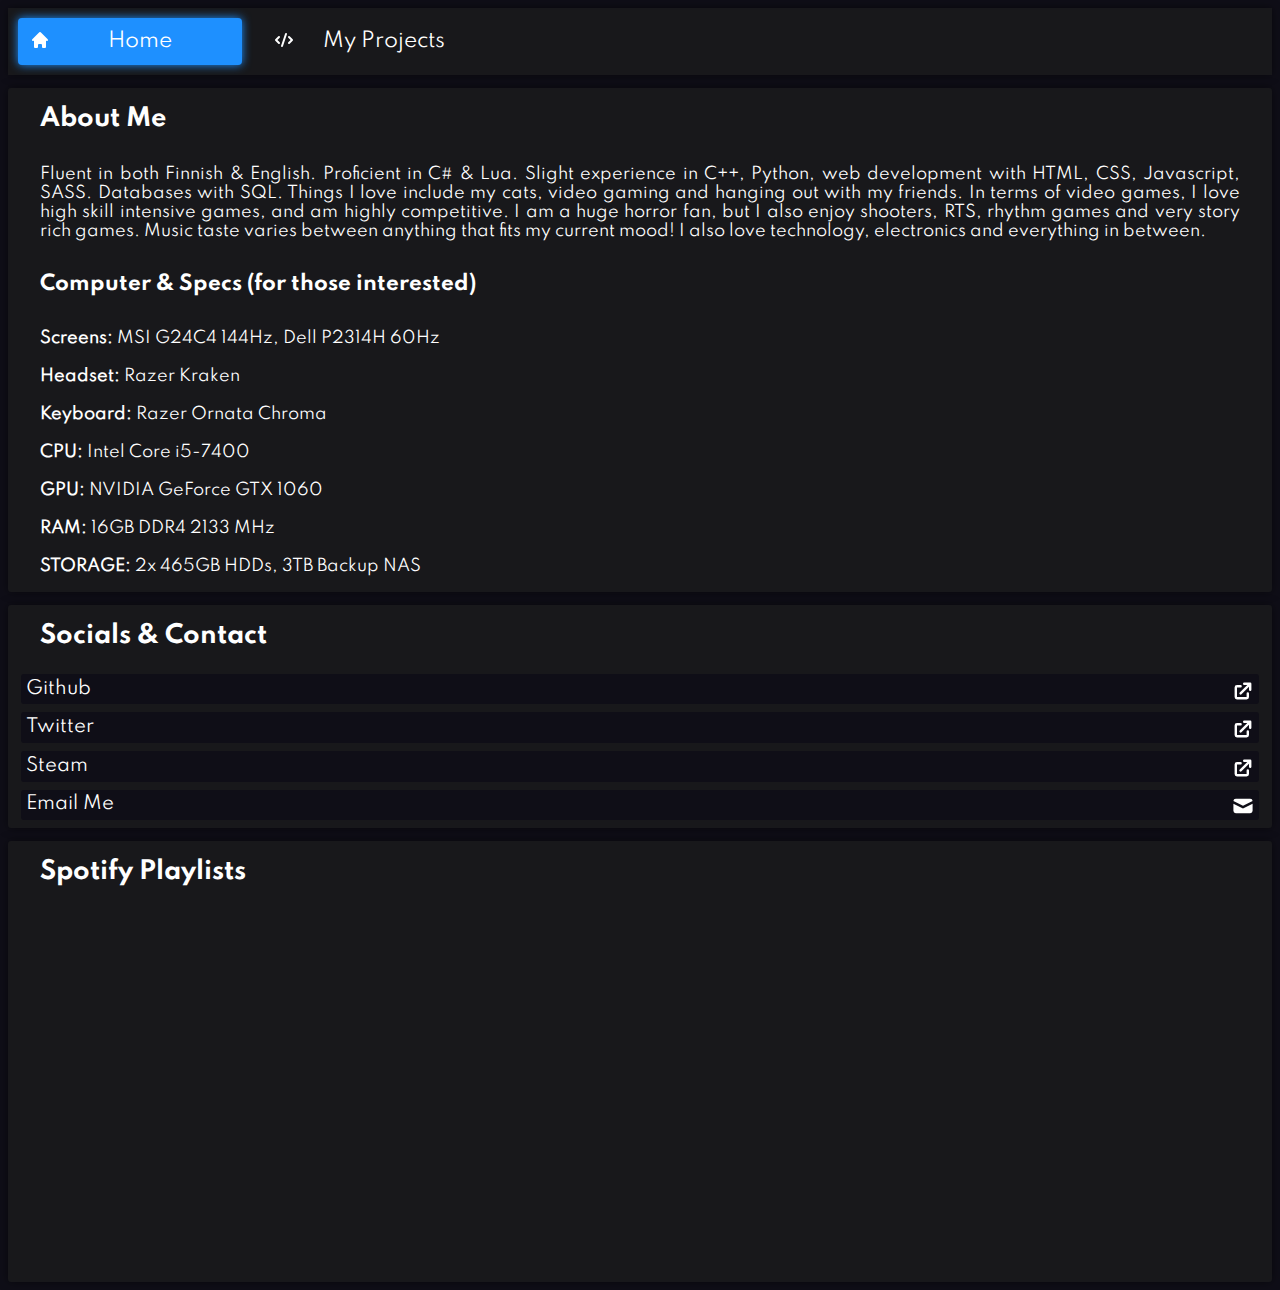
<file: index.html>
<!DOCTYPE html>
<html lang="en">
<head>
    <meta charset="UTF-8">
    <meta http-equiv="X-UA-Compatible" content="IE=edge">
    <meta name="viewport" content="width=device-width, initial-scale=1.0">
    <title>Sp00n3xJR's Site</title>
    <link rel="stylesheet" href="styles.css">
    <script src="profile.js" defer></script>
</head>

<body>
    <header>
        <div class="header">
            <div class="header-left">
                <a class="active" href="index.html">
                    <svg xmlns="http://www.w3.org/2000/svg" class="header-icon" viewBox="0 0 20 20" fill="currentColor">
                        <path d="M10.707 2.293a1 1 0 00-1.414 0l-7 7a1 1 0 001.414 1.414L4 10.414V17a1 1 0 001 1h2a1 1 0 001-1v-2a1 1 0 011-1h2a1 1 0 011 1v2a1 1 0 001 1h2a1 1 0 001-1v-6.586l.293.293a1 1 0 001.414-1.414l-7-7z" />
                      </svg>Home</a>
                <a href="projects.html">
                    <svg xmlns="http://www.w3.org/2000/svg" class="header-icon" viewBox="0 0 20 20" fill="currentColor">
                        <path fill-rule="evenodd" d="M12.316 3.051a1 1 0 01.633 1.265l-4 12a1 1 0 11-1.898-.632l4-12a1 1 0 011.265-.633zM5.707 6.293a1 1 0 010 1.414L3.414 10l2.293 2.293a1 1 0 11-1.414 1.414l-3-3a1 1 0 010-1.414l3-3a1 1 0 011.414 0zm8.586 0a1 1 0 011.414 0l3 3a1 1 0 010 1.414l-3 3a1 1 0 11-1.414-1.414L16.586 10l-2.293-2.293a1 1 0 010-1.414z" clip-rule="evenodd" />
                      </svg>My Projects</a>
            </div>
        </div>
    </header>

    <article>
        <main id="main"></main>

        <div class="Info-Box">
            <h1>About Me</h1>
            <p>
                Fluent in both Finnish & English. Proficient in C# & Lua. Slight experience in C++, Python, web development with HTML, CSS, Javascript, SASS. Databases with SQL.
                Things I love include my cats, video gaming and hanging out with my friends. In terms of video games, I love high skill intensive games, and am highly competitive.
                I am a huge horror fan, but I also enjoy shooters, RTS, rhythm games and very story rich games. Music taste varies between anything that fits my current mood! I also love technology, electronics and everything in between.
            </p>

            <h2>Computer & Specs (for those interested)</h2>
            <p>
                <b>Screens:</b>
                MSI G24C4 144Hz,
                Dell P2314H 60Hz
                <br> <br>

                <b>Headset:</b>
                Razer Kraken
                <br> <br>

                <b>Keyboard:</b>
                Razer Ornata Chroma
                <br> <br>

                <b>CPU:</b>
                Intel Core i5-7400
                <br> <br>

                <b>GPU:</b>
                NVIDIA GeForce GTX 1060
                <br> <br>

                <b>RAM:</b>
                16GB DDR4 2133 MHz
                <br> <br>

                <b>STORAGE:</b>
                2x 465GB HDDs, 3TB Backup NAS
            </p>
        </div>

        <div class="Info-Box">
            <h1>Socials & Contact</h1>
            <div>
                <a class="InfoButton" href="https://github.com/Sp00n3xJR">
                    Github
                    <svg xmlns="http://www.w3.org/2000/svg" class="link-icon" viewBox="0 0 20 20" fill="currentColor">
                        <path d="M11 3a1 1 0 100 2h2.586l-6.293 6.293a1 1 0 101.414 1.414L15 6.414V9a1 1 0 102 0V4a1 1 0 00-1-1h-5z" />
                        <path d="M5 5a2 2 0 00-2 2v8a2 2 0 002 2h8a2 2 0 002-2v-3a1 1 0 10-2 0v3H5V7h3a1 1 0 000-2H5z" />
                      </svg></a>
                <a class="InfoButton" href="https://Twitter.com/Sp00n3x2">
                    Twitter
                    <svg xmlns="http://www.w3.org/2000/svg" class="link-icon" viewBox="0 0 20 20" fill="currentColor">
                        <path d="M11 3a1 1 0 100 2h2.586l-6.293 6.293a1 1 0 101.414 1.414L15 6.414V9a1 1 0 102 0V4a1 1 0 00-1-1h-5z" />
                        <path d="M5 5a2 2 0 00-2 2v8a2 2 0 002 2h8a2 2 0 002-2v-3a1 1 0 10-2 0v3H5V7h3a1 1 0 000-2H5z" />
                      </svg></a>
                <a class="InfoButton" href="https://steamcommunity.com/id/sp00n3xjr/">
                    Steam
                    <svg xmlns="http://www.w3.org/2000/svg" class="link-icon" viewBox="0 0 20 20" fill="currentColor">
                        <path d="M11 3a1 1 0 100 2h2.586l-6.293 6.293a1 1 0 101.414 1.414L15 6.414V9a1 1 0 102 0V4a1 1 0 00-1-1h-5z" />
                        <path d="M5 5a2 2 0 00-2 2v8a2 2 0 002 2h8a2 2 0 002-2v-3a1 1 0 10-2 0v3H5V7h3a1 1 0 000-2H5z" />
                      </svg></a>
                <a class="InfoButton" href="mailto:sp00n3xjr@gmail.com">
                    Email Me
                    <svg xmlns="http://www.w3.org/2000/svg" class="link-icon" viewBox="0 0 20 20" fill="currentColor">
                        <path d="M2.003 5.884L10 9.882l7.997-3.998A2 2 0 0016 4H4a2 2 0 00-1.997 1.884z" />
                        <path d="M18 8.118l-8 4-8-4V14a2 2 0 002 2h12a2 2 0 002-2V8.118z" />
                      </svg></a>
            </div>
        </div>

        <div class="Info-Box">
            <h1>Spotify Playlists</h1>
            <div class="row">
                <iframe src="https://open.spotify.com/embed/playlist/21ZdSpmw3vQL2aiz6EjSYQ?utm_source=generator" width="30%" height="380" frameBorder="0" allowfullscreen="" allow="autoplay; clipboard-write; encrypted-media; fullscreen; picture-in-picture"></iframe>

                <iframe src="https://open.spotify.com/embed/playlist/5zlfNKOkxudiL3x2JYSPxM?utm_source=generator" width="30%" height="380" frameBorder="0" allowfullscreen="" allow="autoplay; clipboard-write; encrypted-media; fullscreen; picture-in-picture"></iframe>

                <iframe src="https://open.spotify.com/embed/playlist/4X82YL4HFCVVtu2NDe8Xc4?utm_source=generator" width="30%" height="380" frameBorder="0" allowfullscreen="" allow="autoplay; clipboard-write; encrypted-media; fullscreen; picture-in-picture"></iframe>
            </div>
        </div>
    </article>
</body>
</html>
</file>
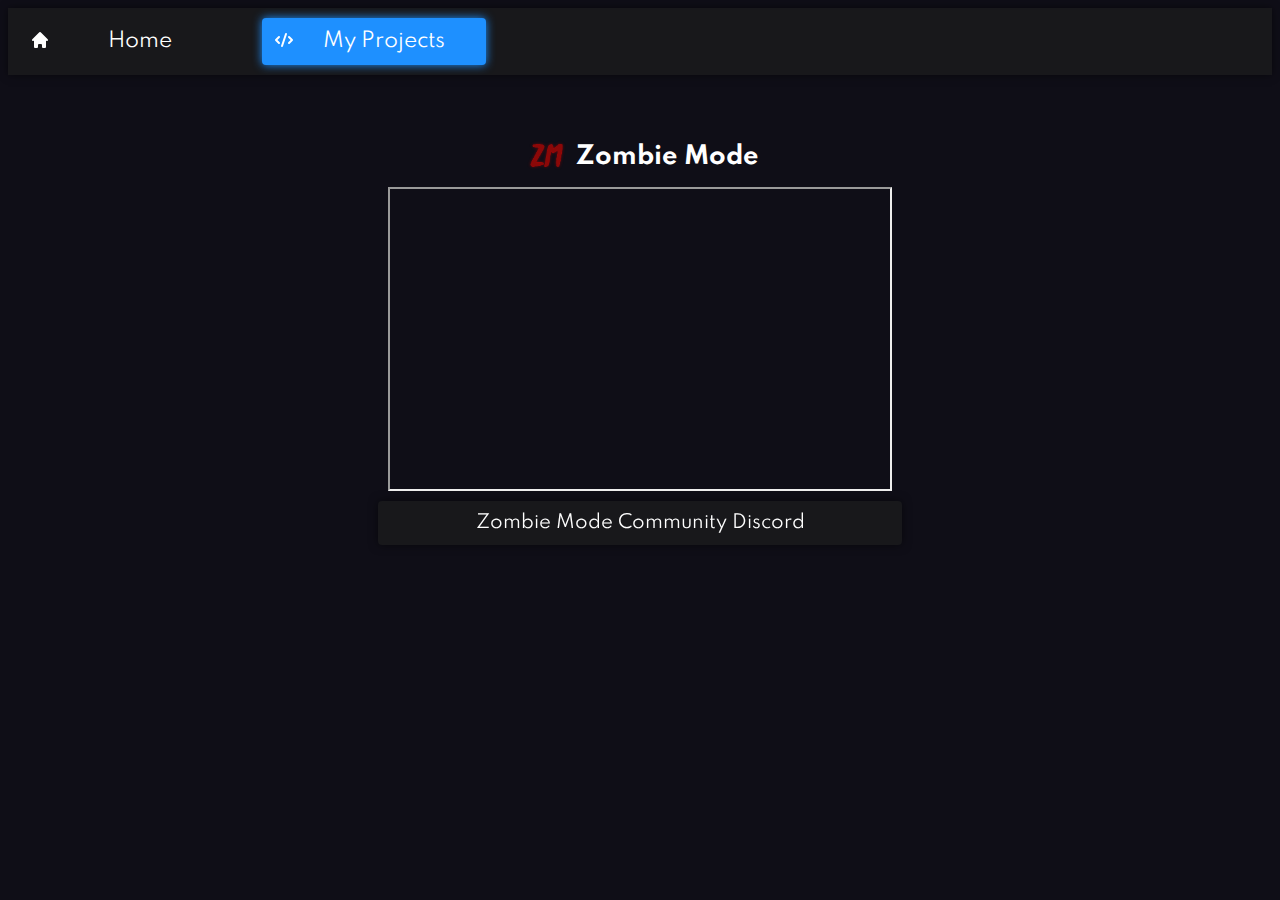
<file: projects.html>
<!DOCTYPE html>
<html lang="en">
<head>
    <meta charset="UTF-8">
    <meta http-equiv="X-UA-Compatible" content="IE=edge">
    <meta name="viewport" content="width=device-width, initial-scale=1.0">
    <title>My Projects</title>
    <link rel="stylesheet" href="styles.css">
</head>

<body>
    <header>
        <div class="header">
            <div class="header-left">
                <a href="index.html">
                    <svg xmlns="http://www.w3.org/2000/svg" class="header-icon" viewBox="0 0 20 20" fill="currentColor">
                        <path d="M10.707 2.293a1 1 0 00-1.414 0l-7 7a1 1 0 001.414 1.414L4 10.414V17a1 1 0 001 1h2a1 1 0 001-1v-2a1 1 0 011-1h2a1 1 0 011 1v2a1 1 0 001 1h2a1 1 0 001-1v-6.586l.293.293a1 1 0 001.414-1.414l-7-7z" />
                      </svg>Home</a>
                <a class="active" href="projects.html">
                    <svg xmlns="http://www.w3.org/2000/svg" class="header-icon" viewBox="0 0 20 20" fill="currentColor">
                        <path fill-rule="evenodd" d="M12.316 3.051a1 1 0 01.633 1.265l-4 12a1 1 0 11-1.898-.632l4-12a1 1 0 011.265-.633zM5.707 6.293a1 1 0 010 1.414L3.414 10l2.293 2.293a1 1 0 11-1.414 1.414l-3-3a1 1 0 010-1.414l3-3a1 1 0 011.414 0zm8.586 0a1 1 0 011.414 0l3 3a1 1 0 010 1.414l-3 3a1 1 0 11-1.414-1.414L16.586 10l-2.293-2.293a1 1 0 010-1.414z" clip-rule="evenodd" />
                      </svg>My Projects</a>
            </div>
        </div>
    </header>

    <div class="Projects">
    <article class="Project">
        <div class="Project-Box">
            <div class="Project-Title">
                <img class="Project-Icon" src="Images/LogoSmall.png" alt="ZM Logo">
                <h1>Zombie Mode</h1>
            </div>
            
            <iframe src="https://www.youtube.com/embed/jQNQfCpPou8" class="video"></iframe>  
            <a href="https://discord.gg/JVzVaJDHAQ">Zombie Mode Community Discord</a>
        </div>
    </article>
    </div>
</body>
</html>
</file>
<file: styles.css>
/* Custom Fonts */
@font-face {
    font-family: Spartan;
    src: url(Fonts/Spartan-Regular.ttf);
}

@font-face {
    font-family: Spartan-Bold;
    src: url(Fonts/Spartan-Bold.ttf);
    font-weight: bold;
}

/* Header */
.header {
    font-family: Spartan;
    overflow: hidden;
    background-color:rgb(24, 24, 27);
    box-shadow: 0 0 8px rgba(0, 0, 0, 0.5);
    width: 100%;
    border-width: 6px;
  }
  
  /* Style the header links */
  .header a {
    float: left;
    color: white;
    text-align: center;
    padding: 12px;
    text-decoration: none;
    font-size: 20px;
    width: 200px;
    border-radius: 4px;
    margin: 10px;

    transition: all 0.2s linear;
  }
  
  .header a:hover {
    background-color: rgb(180, 180, 180);
    box-shadow: 0 0px 10px rgba(255, 255, 255, 0.5);
    color: black;
    transition: all 0.2s linear;
  }
  
  .header a.active {
    background-color: dodgerblue;
    box-shadow: 0 0px 10px dodgerblue;
    color: white;
  }

  .header a.active:hover {
    box-shadow: 0 0px 10px dodgerblue;
  }
  
  .header-right {
    float: right;
  }

  .header-left {
      float: left;
  }
  
  @media screen and (max-width: 750px) {
    .header a {
      display: block;
      text-align: left;
    }
}

body {
    display: flex;
    flex-direction: column;
    background-color: rgb(15, 14, 23);
}

/* Text Info Box */
.Info-Box {
    display: flex;
    width: 100%;
    margin-top: 1%;
    border-radius: 3px;
    background-color:rgb(24, 24, 27);
    box-shadow: 0 0 10px rgba(0, 0, 0, 0.5);
    flex-direction: column;
    }

    /* Info Box Elements */
    .Info-Box h1 {
        padding-left: 2rem;
        margin-right: 2rem;
        color: white;
        font-family: Spartan-Bold;
        font-size: 24px;
    }

    .Info-Box h2 {
        padding-left: 2rem;
        margin-right: 2rem;
        color: white;
        font-family: Spartan-Bold;
        font-size: 20px;
    }

    .Info-Box p {
        font-family: Spartan;
        text-align: justify;
        color: white;
        margin-left: 2rem;
        margin-right: 2rem;
    }

.InfoButton {
    display: flex;
    font-family: Spartan;
    background-color: rgb(15, 14, 23);
    border-radius: 3px;
    color: white;
    font-size: 18px;
    padding: 0.3rem 0.3rem;
    margin-left: 0.8rem;
    margin-right: 0.8rem;
    margin-top: 0.5rem;
    margin-bottom: 0.5rem;
    text-decoration: none;
    transition: all 0.2s linear;
}

.InfoButton:hover {
    background-color: rgb(180, 180, 180);
    color: black;
    box-shadow: 0 0px 5px rgba(255, 255, 255, 0.5);
    transition: all 0.2s linear;
}

.link-icon {
    position: absolute;
    right: 25px;
    width: 24px;
    height: 24px;
}

.header-icon {
    width: 20px;
    height: 20px;
    float: left;
}

/* Project displays */
.Projects {
    display: flex;
    width: 80%;
    flex-direction: row;
    justify-content: center;
    align-self: center;
}

.Project {
    width: 100%;
    height: 50%;
}

@media screen and (max-width: 1110px) {
    .Projects {
        flex-direction: column;
    }
}

/* Project Display Box */
.Project-Box {
    margin: auto;
    display: flex;
    justify-content: center;
    flex-direction: column;
    align-items: center;
    text-align: center;
    width: 90%;
    height: 80%;
    margin-top: 5%;
    margin-bottom: 5%;
    border-radius: 3px;
    }

    .Project-Title {
        display: flex;
        width: 100%;
        text-align: left;
        justify-content: center;
        align-items: center;
    }

    .Project-Icon {
        width: 50px;
        height: 50px;
        float: left;
        align-self: center;
        margin-right: 5px;
    }

    .Project-Box h1 {
        color: white;
        font-family: Spartan-Bold;
        font-size: 24px;
    }

    .Project-Box h2 {
        color: white;
        font-size: 22px;
    }

    .Project-Box p {
        color: white;
        font-size: 20px;
    }

    .Project-Box a {
        align-self: center;
        color: white;
        background-color: rgb(24, 24, 27);
        box-shadow: 0 0 10px rgba(0, 0, 0, 0.5);
        text-align: center;
        padding: 12px;
        text-decoration: none;
        font-family: Spartan;
        font-size: 18px;
        line-height: 20px;
        width: 500px;
        border-radius: 4px;
        margin: 10px;
    
        transition: all 0.2s linear;
        }
        
        .Project-Box button {
            align-self: center;
            color: white;
            background-color: rgb(24, 24, 27);
            text-align: center;
            padding: 12px;
            text-decoration: none;
            font-size: 18px;
            line-height: 20px;
            width: 500px;
            border-radius: 4px;
            margin: 10px;
        
            transition: all 0.2s linear;
            }

      
    .Project-Box a:hover {
        background-color: rgb(180, 180, 180);
        box-shadow: 0 0px 10px rgba(255, 255, 255, 0.5);
        color: black;
        font-size: 20px;
        transition: all 0.2s linear;
        }

        .Project-Box button:hover {
            background-color: rgb(180, 180, 180);
            color: black;
            font-size: 20px;
            transition: all 0.2s linear;
            cursor: pointer;
            }

.video {
    width: 500px;
    height: 300px;
}

.card {
    background-color: rgb(24, 24, 27);
    border-radius: 3px;
    box-shadow: 0 0px 10px rgba(0, 0, 0, 0.5);
    display: flex;
    padding: 2rem;
    max-width: 100%;
    margin-top: 10px;
}

.avatar {
    border-radius: 100%;
    box-shadow: 0 0 16px black;
    height: 150px;
    width: 150px;
}

.user-info {
    font-family: Spartan;
    color: #eee;
    margin-left: 2rem;
}

.user-info h2 {
    font-family: Spartan-Bold;
    margin-top: 0;
}

.user-info ul {
    font-family: Spartan;
    display: flex;
    justify-content: space-between;
    list-style-type: none;
    padding: 0;
    max-width: 400px;
}

.user-info ul li {
    display: flex;
    align-items: center;
}

.user-info ul li strong {
    font-size: 0.9rem;
    margin-left: 0.5rem;
}

.repo {
    font-family: Spartan;
    background-color: rgb(15, 14, 23);
    border-radius: 5px;
    display: inline-block;
    color: white;
    font-size: 0.7rem;
    padding: 0.25rem 0.5rem;
    margin-right: 0.5rem;
    margin-bottom: 0.5rem;
    text-decoration: none;
    transition: all 0.2s linear;
}

.repo:hover {
    background-color: rgb(180, 180, 180);
    color: black;
    box-shadow: 0 0px 5px rgba(255, 255, 255, 0.5);
    font-size: 0.75rem;
    transition: all 0.2s linear;
}

.row {
    display: flex;
    flex-direction: row;
    justify-content: center;
}
</file>
